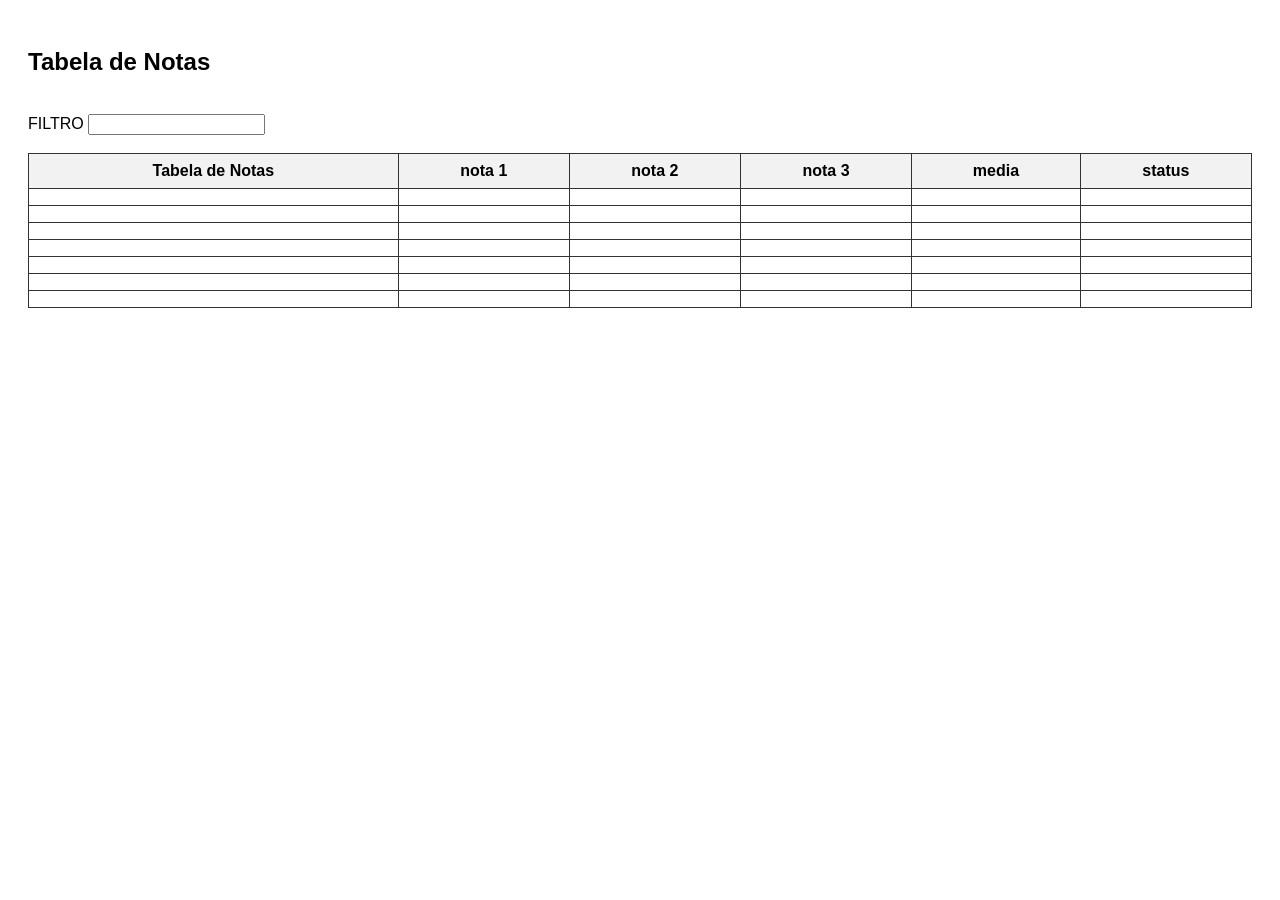
<file: tabela Notas/tabela_de_notas.html>
<!DOCTYPE html>
<html lang="pt-BR">

<head>
  <meta charset="UTF-8">
  <title>Tabela de Notas</title>
  <link rel="stylesheet" href="./style.css">
</head>

<body>
  <h2>Tabela de Notas</h2>
  <br>
  <div>
    <label for="">FILTRO</label>
    <input type="text" class="entrada">
  </div>
  <br>
  <table border="1" class="dataframe">
    <thead>
      <tr style="text-align: right;">
        <th>Tabela de Notas</th>
        <th>nota 1</th>
        <th>nota 2</th>
        <th>nota 3</th>
        <th>media</th>
        <th>status</th>
      </tr>
    </thead>
    <tbody>
      <tr>
        <td></td>
        <td></td>
        <td></td>
        <td></td>
        <td></td>
        <td></td>
      </tr>
      <tr>
        <td></td>
        <td></td>
        <td></td>
        <td></td>
        <td></td>
        <td></td>
      </tr>
      <tr>
        <td></td>
        <td></td>
        <td></td>
        <td></td>
        <td></td>
        <td></td>
      </tr>
      <tr>
        <td></td>
        <td></td>
        <td></td>
        <td></td>
        <td></td>
        <td></td>
      </tr>
      <tr>
        <td></td>
        <td></td>
        <td></td>
        <td></td>
        <td></td>
        <td></td>
      </tr>
      <tr>
        <td></td>
        <td></td>
        <td></td>
        <td></td>
        <td></td>
        <td></td>
      </tr>
      <tr>
        <td></td>
        <td></td>
        <td></td>
        <td></td>
        <td></td>
        <td></td>
      </tr>
    </tbody>
  </table>

  <script src="./script/script.js" type="module"></script>
</body>

</html>
</file>
<file: tabela Notas/style.css>
body {
   font-family: Arial, sans-serif;
   padding: 20px;
}

table {
   border-collapse: collapse;
   width: 100%;
}

th,
td {
   border: 1px solid #333;
   padding: 8px;
   text-align: center;
}

th {
   background-color: #f2f2f2;
}


.invisivel {
   display: none;
}
</file>
